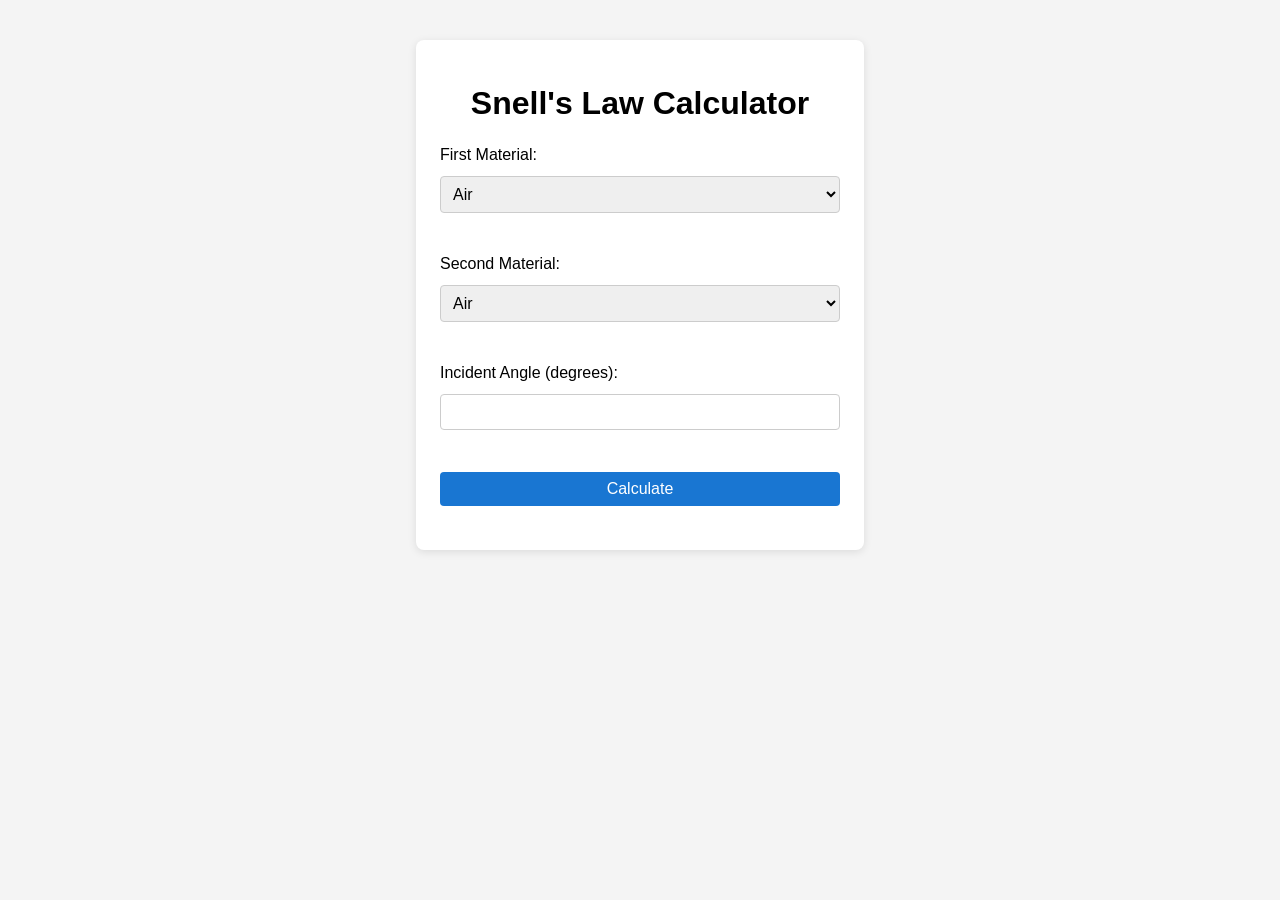
<file: index.html>
<!DOCTYPE html>
<html lang="en">
<head>
    <meta charset="UTF-8">
    <meta name="viewport" content="width=device-width, initial-scale=1.0">
    <title>Snell's Law Calculator</title>
    <link rel="stylesheet" href="style.css">
</head>
<body>
    <div class="container">
        <h1>Snell's Law Calculator</h1>
        <form id="snellForm">
            <label for="n1">First Material:</label>
            <select id="n1">
                <option value="air">Air</option>
                <option value="water">Water</option>
                <option value="glass">Glass</option>
                <option value="silicon">Silicon</option>
                <option value="diamond">Diamond</option>
                <option value="plastic">Plastic</option>
            </select>
            <br>
            <label for="n2">Second Material:</label>
            <select id="n2">
                <option value="air">Air</option>
                <option value="water">Water</option>
                <option value="glass">Glass</option>
                <option value="silicon">Silicon</option>
                <option value="diamond">Diamond</option>
                <option value="plastic">Plastic</option>
            </select>
            <br>
            <label for="theta1">Incident Angle (degrees):</label>
            <input type="number" id="theta1" min="0" max="90" required>
            <br>
            <button type="submit">Calculate</button>
        </form>
        <div id="result"></div>
    </div>
    <script src="script.js"></script>
</body>
</html>
</file>
<file: style.css>
body {
    font-family: Arial, sans-serif;
    background: #f4f4f4;
    margin: 0;
    padding: 0;
}
.container {
    max-width: 400px;
    margin: 40px auto;
    background: #fff;
    border-radius: 8px;
    box-shadow: 0 2px 8px rgba(0,0,0,0.1);
    padding: 24px;
}
h1 {
    text-align: center;
    margin-bottom: 24px;
}
form {
    display: flex;
    flex-direction: column;
    gap: 12px;
}
input, select, button {
    font-size: 1em;
    padding: 8px;
    border-radius: 4px;
    border: 1px solid #ccc;
}
button {
    background: #1976d2;
    color: #fff;
    border: none;
    cursor: pointer;
    transition: background 0.2s;
}
button:hover {
    background: #1565c0;
}
#result {
    margin-top: 20px;
    font-size: 1.1em;
    text-align: center;
}
</file>
